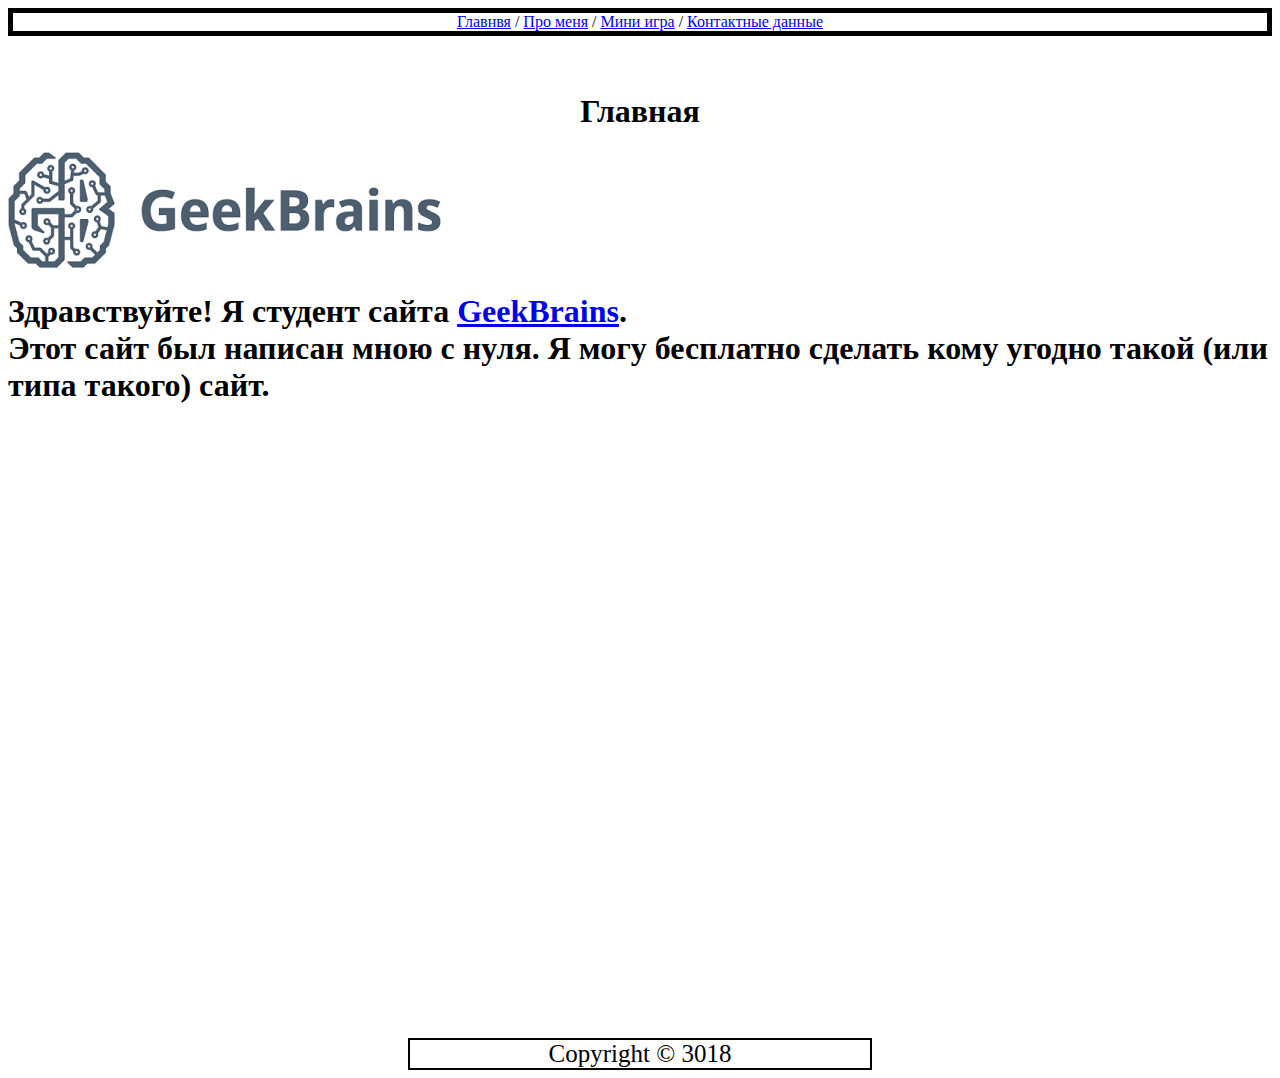
<file: index.html>
<!DOCTYPE html>
<html>
<head>
	<meta charset="utf-8">
	<title>Мой сайт.</title>
	<link rel="stylesheet" type="text/css" href="style.css">
</head>
<body><div id="дол">
	<a href="index.html">Главнвя</a> / 
	<a href="олол.html">Про меня</a> /
	<a href="kjkl.html">Мини игра</a> /
	<a href="contacti.html">Контактные данные</a>
</div>
<br><br>
<div id="надапись"><p><h1>Главная</h1></p></div>

<img src="[data-uri]">
<p><h1>Здравствуйте! Я студент сайта <a href="https://geekbrains.ru/?utm_source=google&utm_medium=cpc&utm_campaign=google_s_msk_brand_lp_main&utm_term=%2Bgeekbrains&utm_content=cid:870088263|gid:40549093821|aid:228098888356|pos:1t1|st:g|src:|dvc:c|reg:1011963&gclid=EAIaIQobChMIj_adsJb92AIVkI4YCh1A1wbeEAAYASAAEgKfe_D_BwE" target="_blank">GeekBrains</a>.<br>
Этот сайт был написан мною с нуля. Я могу бесплатно сделать кому угодно такой (или типа такого) сайт.

</h1></p>


<br><br><br><br><br><br><br><br><br><br><br><br><br><br><br><br><br><br><br><br><br><br><br><br><br><br><br><br><br><br><br><br><br><br>
<div id="Copyright">
Copyright &copy 3018
</div>

</body>
</html>
</file>
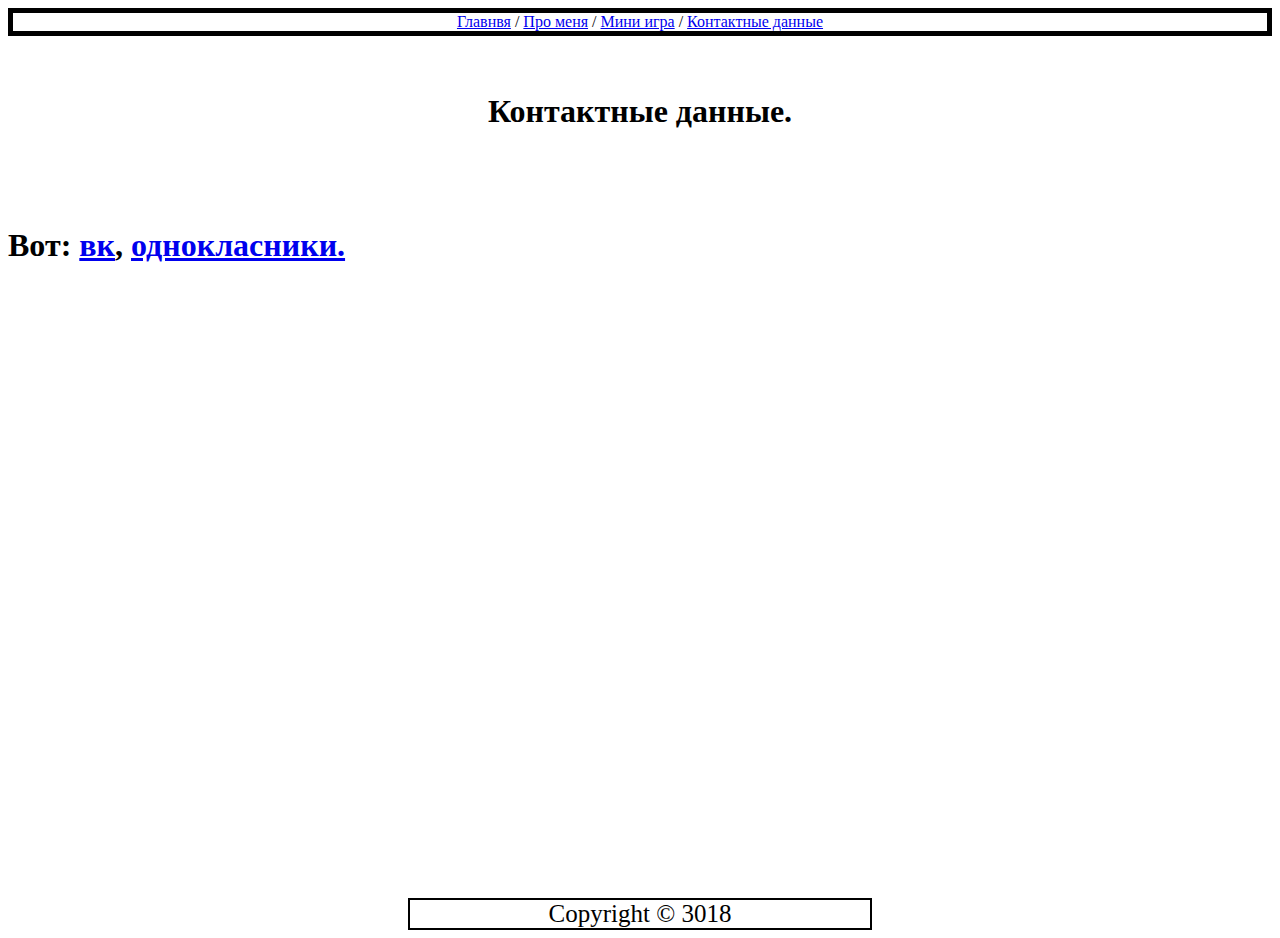
<file: contacti.html>
<!DOCTYPE html>
<html>
<head>
	<meta charset="utf-8">
	<title>Мой сайт.</title>
	<link rel="stylesheet" type="text/css" href="style.css">
</head>
<body><div id="дол">
	<a href="index.html">Главнвя</a> / 
	<a href="олол.html">Про меня</a> /
	<a href="kjkl.html">Мини игра</a> /
	<a href="contacti.html">Контактные данные</a>
</div><br><br>
	<div id="надапись"><p><h1>Контактные данные.</h1></p></div>
	<br><br><br>
<p><div><h1>
	Вот: <a href="https://vk.com/kikibana123" target="_blank">вк</a>, <a href="https://www.ok.ru/feed?st.cmd=userMain" target="_blank">однокласники.</a>
</h1></div></p>



<br><br><br><br><br><br><br><br><br><br><br><br><br><br><br><br><br><br><br><br><br><br><br><br><br><br><br><br><br><br><br><br><br><br>
<div id="Copyright">
Copyright &copy 3018
</div>
	
</body>
</html>
</file>
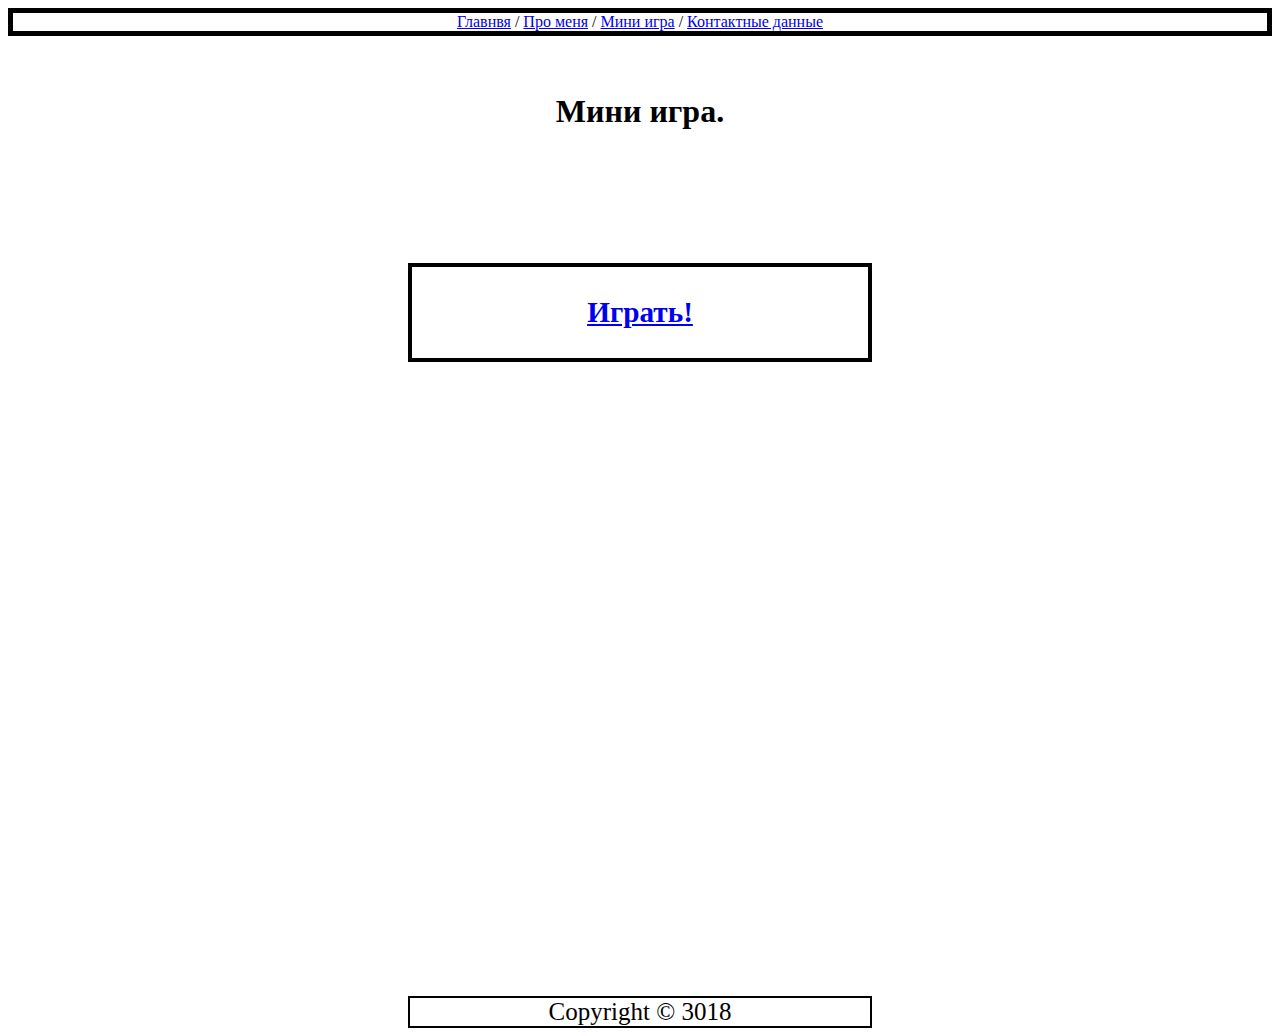
<file: kjkl.html>
<!DOCTYPE html>
<html>
<head>
	<meta charset="utf-8">
	<title>Мой сайт.</title>
	<link rel="stylesheet" type="text/css" href="style.css">
</head>
<body><div id="дол">
	<a href="index.html">Главнвя</a> / 
	<a href="олол.html">Про меня</a> /
	<a href="kjkl.html">Мини игра</a> /
	<a href="contacti.html">Контактные данные</a>
</div><br><br>
	<div id="надапись"><p><h1>Мини игра.</h1></p></div>
<p><div><h1><br><br><br>
	<div id="Copyright1">
 <h3><a href="#" onclick="play()">Играть!</a></h1>
 	</div>
</h3></div></p>



<br><br><br><br><br><br><br><br><br><br><br><br><br><br><br><br><br><br><br><br><br><br><br><br><br><br><br><br><br><br><br><br><br><br>
<div id="Copyright">
Copyright &copy 3018
</div>
	<script type="text/javascript" src="script.js"></script>
</body>
</html>
</file>
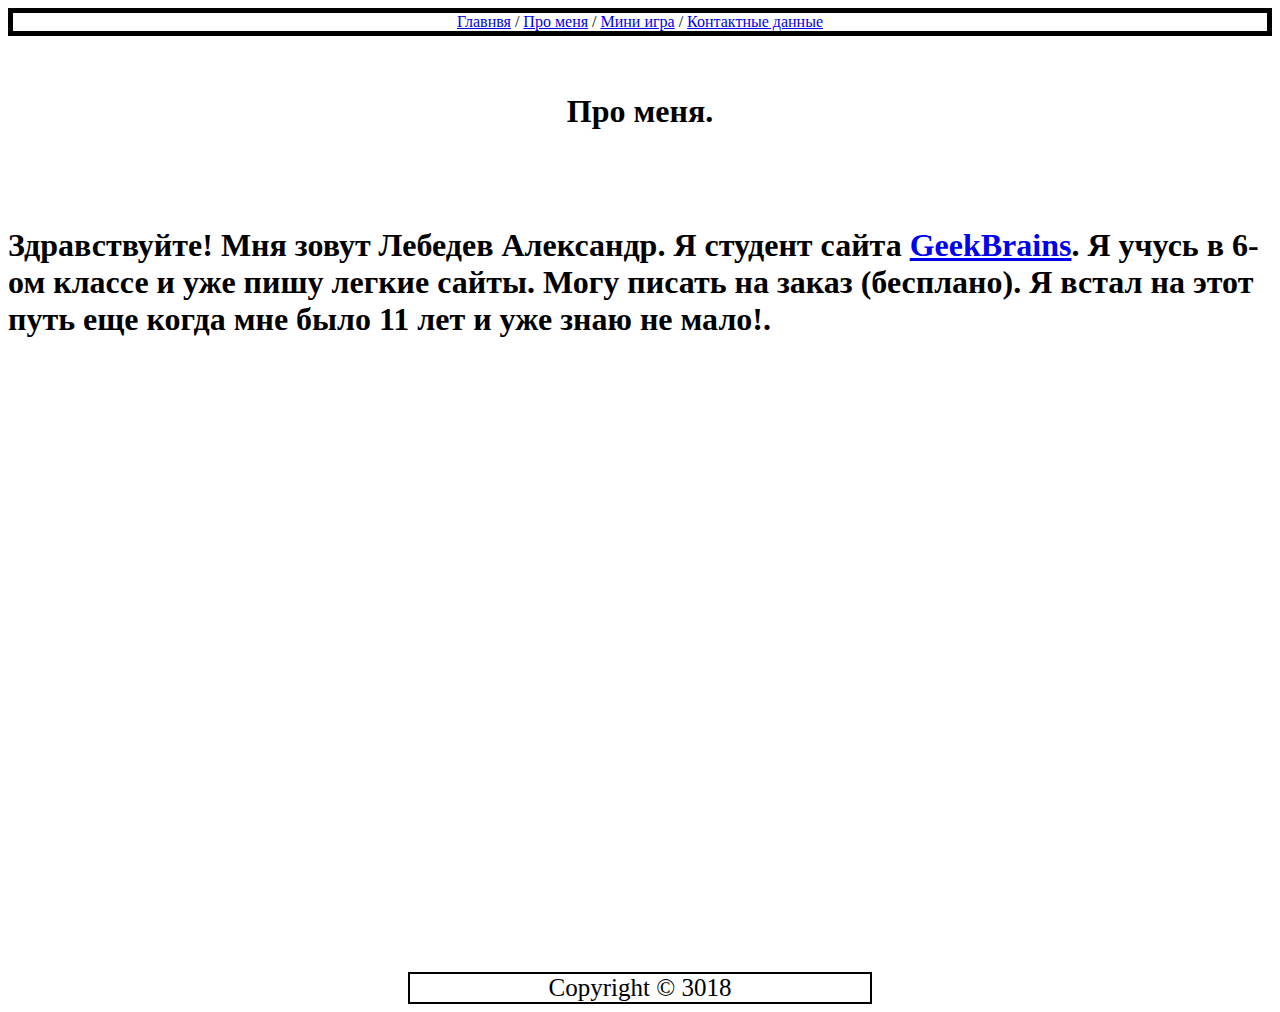
<file: олол.html>
<!DOCTYPE html>
<html>
<head>
	<meta charset="utf-8">
	<title>Мой сайт.</title>
	<link rel="stylesheet" type="text/css" href="style.css">
</head>
<body><div id="дол">
	<a href="index.html">Главнвя</a> / 
	<a href="олол.html">Про меня</a> /
	<a href="kjkl.html">Мини игра</a> /
	<a href="contacti.html">Контактные данные</a>
</div><br><br>
	<div id="надапись"><p><h1>Про меня.</h1></p></div>
	<br><br><br>
<p><div><h1>Здравствуйте! Мня зовут Лебедев Александр. Я студент сайта <a href="https://geekbrains.ru/?utm_source=google&utm_medium=cpc&utm_campaign=google_s_msk_brand_lp_main&utm_term=%2Bgeekbrains&utm_content=cid:870088263|gid:40549093821|aid:228098888356|pos:1t1|st:g|src:|dvc:c|reg:1011963&gclid=EAIaIQobChMIj_adsJb92AIVkI4YCh1A1wbeEAAYASAAEgKfe_D_BwE" target="_blank">GeekBrains</a>. Я учусь в 6-ом классе и уже пишу легкие сайты. Могу писать на заказ (бесплано).
Я встал на этот путь еще когда мне было 11 лет и уже знаю не мало!.

</h1></div></p>



<br><br><br><br><br><br><br><br><br><br><br><br><br><br><br><br><br><br><br><br><br><br><br><br><br><br><br><br><br><br><br><br><br><br>
<div id="Copyright">
Copyright &copy 3018
</div>
	
</body>
</html>
</file>
<file: style.css>
body {
	background-color: #fff
}
#psp {
	background-color:#ff0000;
	text-align: center;
	border: 4px solid #086FA1;
	margin-top: 30px;
}
#Copyright {
	text-align: center;
	border: 2px solid #000;
	margin-left: 400px;
	margin-right: 400px;
	font-size: 25px
}
#надапись {
	text-align: center;

}
#дол {
	text-align: center;
	border: 5px solid #000
}
#po {
	text-align: center;
	border: 5px solid #200772;
	font-size: 20px;
}
 #Copyright1 {
	text-align: center;
	border: 4px solid #000;
	margin-left: 400px;
	margin-right: 400px;
	font-size: 25px
}
</file>
